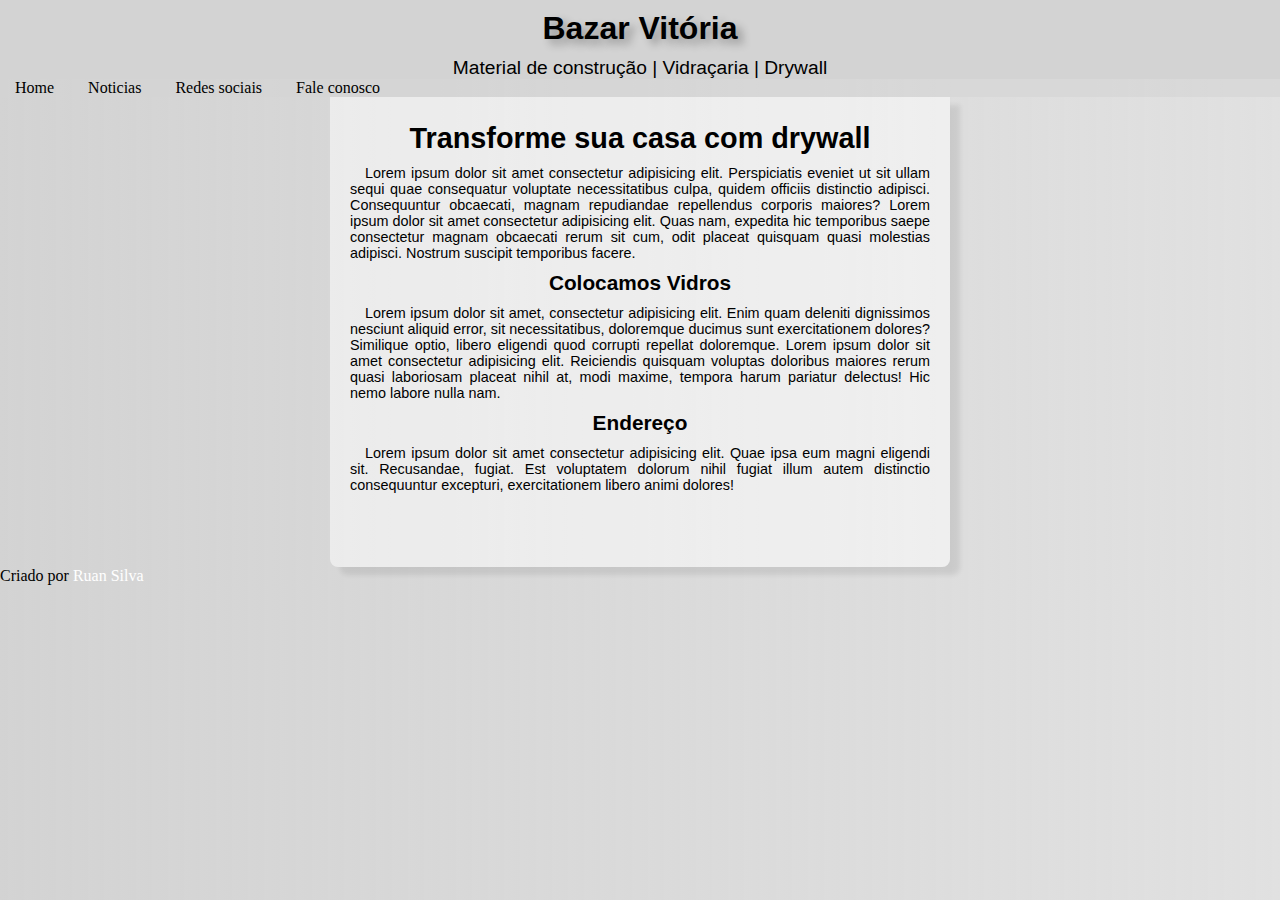
<file: index.html>
<!DOCTYPE html>
<html lang="pt-br">
<head>
    <meta charset="UTF-8">
    <meta name="viewport" content="width=device-width, initial-scale=1.0">
    <title>site</title>
    <link rel="stylesheet" href="style.css">
</head>
<body>
    <header class="cabecalho">
        <h1>Bazar Vitória</h1>
        <p>Material de construção | Vidraçaria | Drywall</p>
    </header>
    <nav class="menu">
        <a href="#">Home</a>
        <a href="#">Noticias</a>
        <a href="#">Redes sociais</a>
        <a href="#">Fale conosco</a>
    </nav>
    <main>
        <article class="primeiroArtigo">
            <h2>Transforme sua casa com drywall</h2>
            <p>Lorem ipsum dolor sit amet consectetur adipisicing elit. Perspiciatis eveniet ut sit ullam sequi quae consequatur voluptate necessitatibus culpa, quidem officiis distinctio adipisci. Consequuntur obcaecati, magnam repudiandae repellendus corporis maiores? Lorem ipsum dolor sit amet consectetur adipisicing elit. Quas nam, expedita hic temporibus saepe consectetur magnam obcaecati rerum sit cum, odit placeat quisquam quasi molestias adipisci. Nostrum suscipit temporibus facere.</p>
        </article>
        <article class="segundoArtigo">
            <h2>Colocamos Vidros</h2>
            <p>Lorem ipsum dolor sit amet, consectetur adipisicing elit. Enim quam deleniti dignissimos nesciunt aliquid error, sit necessitatibus, doloremque ducimus sunt exercitationem dolores? Similique optio, libero eligendi quod corrupti repellat doloremque. Lorem ipsum dolor sit amet consectetur adipisicing elit. Reiciendis quisquam voluptas doloribus maiores rerum quasi laboriosam placeat nihil at, modi maxime, tempora harum pariatur delectus! Hic nemo labore nulla nam.</p>

        </article>

        <article class="endereco">
            <h2>Endereço </h2>
            <p>Lorem ipsum dolor sit amet consectetur adipisicing elit. Quae ipsa eum magni eligendi sit. Recusandae, fugiat. Est voluptatem dolorum nihil fugiat illum autem distinctio consequuntur excepturi, exercitationem libero animi dolores!</p>
        </article>
    </main>
    <footer class="rodape">
        <p>Criado por <a href="#" target="_blank" class="criador">Ruan Silva</a></p>
    </footer>
</body>
</html>
</file>
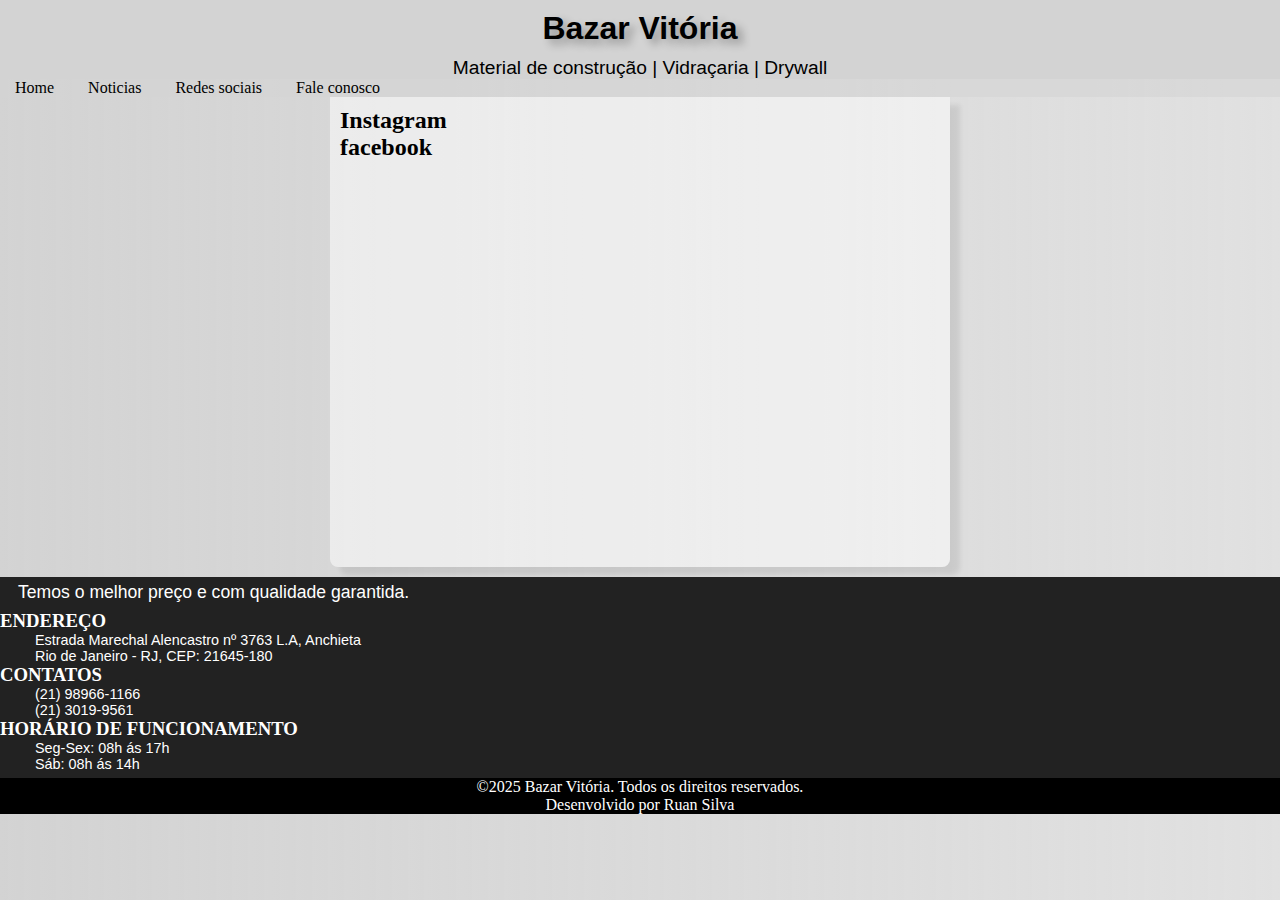
<file: redessocias.html>
<!DOCTYPE html>
<html lang="pt-br">
<head>
    <meta charset="UTF-8">
    <meta name="viewport" content="width=device-width, initial-scale=1.0">
    <title>Redes Sociais</title>
    <link rel="stylesheet" href="style.css">
</head>
<body>
    <header class="cabecalho">
        <h1>Bazar Vitória</h1>
        <p>Material de construção | Vidraçaria | Drywall</p>
    </header>
    <nav class="menu">
        <a href="index.html">Home</a>
        <a href="#">Noticias</a>
        <a href="#">Redes sociais</a>
        <a href="enderecoetelefone">Fale conosco</a>
    </nav>
    <main>
        <h2>Instagram</h2>

        <h2>facebook</h2>

    </main>

    
    <footer>
        <div class="enderecoetelefone">
            <h4>Temos o melhor preço e com qualidade garantida.</h4>
        
            <h3>ENDEREÇO</h3>
            <p>Estrada Marechal Alencastro nº 3763 L.A, Anchieta</p>
            <p>Rio de Janeiro - RJ, CEP: 21645-180</p>

            <h3>CONTATOS</h3>
            <p>(21) 98966-1166<br>
            (21) 3019-9561</p>

            <h3>HORÁRIO DE FUNCIONAMENTO</h3>
            <p>Seg-Sex: 08h ás 17h <br>
            Sáb: 08h ás 14h
            </p>

        </div>
    
        <div class="rodapeDoCriador">
            <p>&copy;2025 Bazar Vitória. Todos os direitos reservados.</p>
            <p>Desenvolvido por <a href="#" target="_blank" class="criador">Ruan Silva</a></p>
        </div>
    </footer>
</body>
</html>
</file>
<file: style.css>
@charset "UFT-8";

*{
    margin: 0;
    padding: 0;
    
}

body{
    background-image:linear-gradient(to right, lightgray, rgba(211, 211, 211, 0.685)) ;
}

.cabecalho > h1{
    font-family: Arial, Helvetica, sans-serif;
    font-size: 2em;
    margin: auto;
    text-align: center;
    background-color: lightgray;
    padding: 10px 0px 10px 0px;
    text-shadow: 6px 5px 8px rgba(0, 0, 0, 0.300); 
}

.cabecalho > p{
    font-family: Arial, Helvetica, sans-serif;
    font-size: 1.2em;
    text-align: center;
    background-color: lightgray;
}

nav{
    background-color: rgba(211, 211, 211, 0.575);
    margin: auto;

}

nav > a{
    color: black;
    padding: 2px 15px;
    text-decoration: none;
}

nav > a:hover{
    background-color: rgba(211, 211, 211, 0.432);
}

main{
    height: 450px;
    width: 600px;
    margin: auto;
    box-shadow: 10px 8px 5px rgba(0, 0, 0, 0.082);
    background-color: rgba(255, 255, 255, 0.527);
    padding: 10px;
    border-bottom-left-radius: 8px;
    border-bottom-right-radius: 8px;
}

.primeiroArtigo{
    margin: auto;
}

.primeiroArtigo > h2{
    font-family: Arial, Helvetica, sans-serif;
    font-size: 1.8em;
    text-align: center;
    padding-top: 15px;
    padding-bottom: 10px;
}

.primeiroArtigo > p{
    font-family: Arial, Helvetica, sans-serif;
    font-size: 0.9em;
    text-align: justify;
    text-indent: 15px;
    padding: 0px 10px;
}

.segundoArtigo{
    margin: auto;
}

.segundoArtigo > h2{
    font-family: Arial, Helvetica, sans-serif;
    font-size: 1.3em;
    text-align: center;
    padding-top: 10px;
    padding-bottom: 10px;
}

.segundoArtigo > p{
    font-family: Arial, Helvetica, sans-serif;
    font-size: 0.9em;
    text-align: justify;
    text-indent: 15px;
    padding: 0px 10px;
}

.endereco{
    margin: auto;
}

.endereco > h2{
    font-family: Arial, Helvetica, sans-serif;
    font-size: 1.3em;
    text-align: center;
    padding-top: 10px;
    padding-bottom: 10px;
}

.endereco > p{
    font-family: Arial, Helvetica, sans-serif;
    font-size: 0.9em;
    text-align: justify;
    text-indent: 15px;
    padding: 0px 10px;
}


.enderecoetelefone{
    background-color: rgb(34, 34, 34);
    color: white;
    margin: auto;
    margin-top: 10px;
    padding-bottom: 6px;
}

.enderecoetelefone > h4{
    font-family: Arial, Helvetica, sans-serif;
    font-weight: normal;
    font-size: 1.1em;
    padding: 5px 0px 7px 18px;
}

.enderecoetelefone > p{
    font-family: Arial, Helvetica, sans-serif;
    font-size: 0.9em;
    padding-left: 35px;
}

.rodapeDoCriador{
    background-color: black;
    margin: auto;
}

.rodapeDoCriador > p{
    color: white;
    text-align: center;
    
}

.criador{
    color: white;
    text-decoration: none;
}

.criador:hover{
    color: lightgrey;
}
</file>
